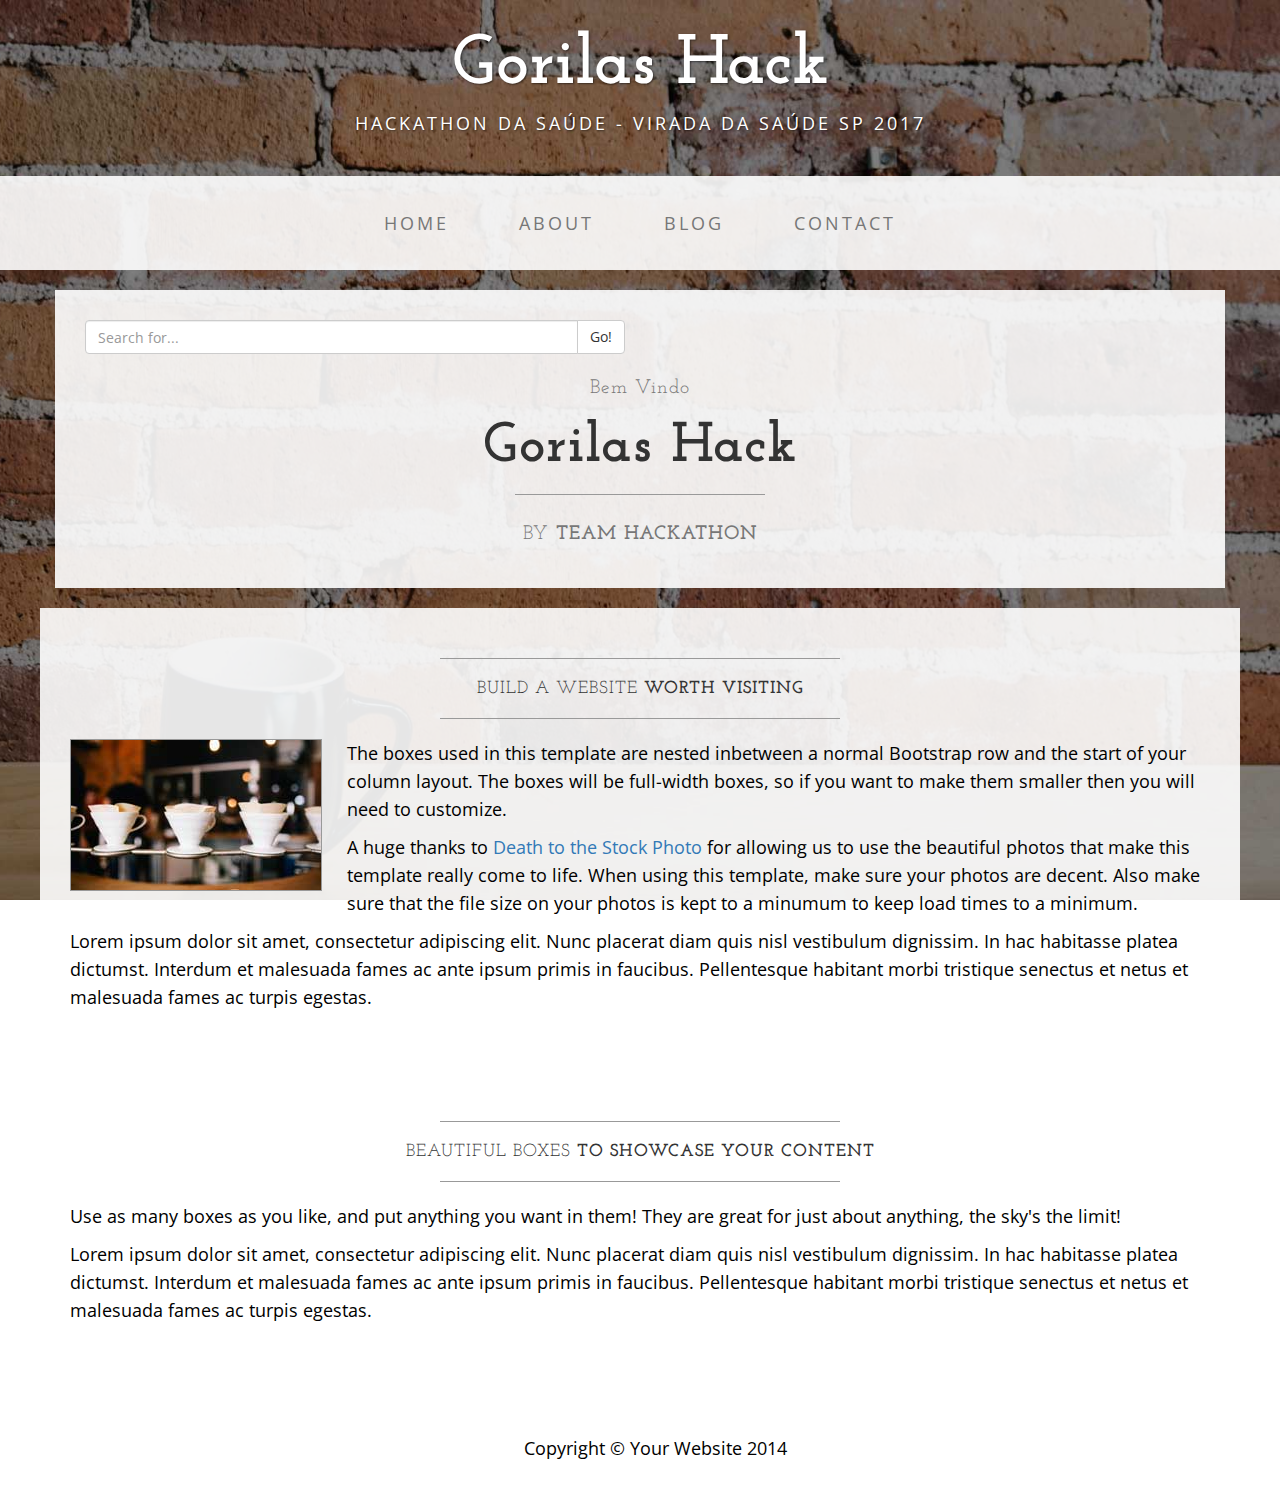
<file: index.html>
<!DOCTYPE html>
<html lang="en">

<head>

    <meta charset="utf-8">
    <meta http-equiv="X-UA-Compatible" content="IE=edge">
    <meta name="viewport" content="width=device-width, initial-scale=1">
    <meta name="description" content="">
    <meta name="author" content="">

    <title>Business Casual - Start Bootstrap Theme</title>

    <!-- Bootstrap Core CSS -->
    <link href="css/bootstrap.min.css" rel="stylesheet">

    <!-- Custom CSS -->
    <link href="css/business-casual.css" rel="stylesheet">

    <!-- Fonts -->
    <link href="https://fonts.googleapis.com/css?family=Open+Sans:300italic,400italic,600italic,700italic,800italic,400,300,600,700,800" rel="stylesheet" type="text/css">
    <link href="https://fonts.googleapis.com/css?family=Josefin+Slab:100,300,400,600,700,100italic,300italic,400italic,600italic,700italic" rel="stylesheet" type="text/css">

    <!-- HTML5 Shim and Respond.js IE8 support of HTML5 elements and media queries -->
    <!-- WARNING: Respond.js doesn't work if you view the page via file:// -->
    <!--[if lt IE 9]>
        <script src="https://oss.maxcdn.com/libs/html5shiv/3.7.0/html5shiv.js"></script>
        <script src="https://oss.maxcdn.com/libs/respond.js/1.4.2/respond.min.js"></script>
    <![endif]-->

</head>

<body>

    <div class="brand">Gorilas Hack</div>
    <div class="address-bar">Hackathon da Saúde - Virada da Saúde SP 2017</div>

    <!-- Navigation -->
    <nav class="navbar navbar-default" role="navigation">
        <div class="container">
            <!-- Brand and toggle get grouped for better mobile display -->
            <div class="navbar-header">
                <button type="button" class="navbar-toggle" data-toggle="collapse" data-target="#bs-example-navbar-collapse-1">
                    <span class="sr-only">Toggle navigation</span>
                    <span class="icon-bar"></span>
                    <span class="icon-bar"></span>
                    <span class="icon-bar"></span>
                </button>
                <!-- navbar-brand is hidden on larger screens, but visible when the menu is collapsed -->
                <a class="navbar-brand" href="index.html">Gorilas Hack</a>
            </div>
            <!-- Collect the nav links, forms, and other content for toggling -->
            <div class="collapse navbar-collapse" id="bs-example-navbar-collapse-1">
                <ul class="nav navbar-nav">
                    <li>
                        <a href="index.html">Home</a>
                    </li>
                    <li>
                        <a href="about.html">About</a>
                    </li>
                    <li>
                        <a href="blog.html">Blog</a>
                    </li>
                    <li>
                        <a href="contact.html">Contact</a>
                    </li>
                </ul>
            </div>
            <!-- /.navbar-collapse -->
        </div>
        <!-- /.container -->
    </nav>

    <div class="container">

        <div class="row">
            <div class="box">
                <div class="col-lg-12 text-center">
                    <div id="carousel-example-generic" class="carousel slide">


                        <div class="row">
                     <div class="col-lg-6">
                       <div class="input-group">
                         <input  id="speakText" type="text" class="form-control" placeholder="Search for...">
                         <span class="input-group-btn">
                           <button id="search" class="btn btn-default" type="button">Go!</button>
                         </span>
                       </div><!-- /input-group -->
                     </div><!-- /.col-lg-6 -->
                   <!-- /.container -->


                    </div>
                    <h2 class="brand-before">
                        <small>Bem Vindo</small>
                    </h2>
                    <h1 class="brand-name">Gorilas Hack</h1>
                    <hr class="tagline-divider">
                    <h2>
                        <small>By
                            <strong>Team Hackathon</strong>
                        </small>
                    </h2>
                </div>
            </div>
        </div>

        <div class="row">
            <div class="box">
                <div class="col-lg-12">
                    <hr>
                    <h2 class="intro-text text-center">Build a website
                        <strong>worth visiting</strong>
                    </h2>
                    <hr>
                    <img class="img-responsive img-border img-left" src="img/intro-pic.jpg" alt="">
                    <hr class="visible-xs">
                    <p>The boxes used in this template are nested inbetween a normal Bootstrap row and the start of your column layout. The boxes will be full-width boxes, so if you want to make them smaller then you will need to customize.</p>
                    <p>A huge thanks to <a href="http://join.deathtothestockphoto.com/" target="_blank">Death to the Stock Photo</a> for allowing us to use the beautiful photos that make this template really come to life. When using this template, make sure your photos are decent. Also make sure that the file size on your photos is kept to a minumum to keep load times to a minimum.</p>
                    <p>Lorem ipsum dolor sit amet, consectetur adipiscing elit. Nunc placerat diam quis nisl vestibulum dignissim. In hac habitasse platea dictumst. Interdum et malesuada fames ac ante ipsum primis in faucibus. Pellentesque habitant morbi tristique senectus et netus et malesuada fames ac turpis egestas.</p>
                </div>
            </div>
        </div>

        <div class="row">
            <div class="box">
                <div class="col-lg-12">
                    <hr>
                    <h2 class="intro-text text-center">Beautiful boxes
                        <strong>to showcase your content</strong>
                    </h2>
                    <hr>
                    <p>Use as many boxes as you like, and put anything you want in them! They are great for just about anything, the sky's the limit!</p>
                    <p>Lorem ipsum dolor sit amet, consectetur adipiscing elit. Nunc placerat diam quis nisl vestibulum dignissim. In hac habitasse platea dictumst. Interdum et malesuada fames ac ante ipsum primis in faucibus. Pellentesque habitant morbi tristique senectus et netus et malesuada fames ac turpis egestas.</p>
                </div>
            </div>
        </div>

    </div>
    <!-- /.container -->

    <footer>
        <div class="container">
            <div class="row">
                <div class="col-lg-12 text-center">
                    <p>Copyright &copy; Your Website 2014</p>
                </div>
            </div>
        </div>
    </footer>

    <!-- jQuery -->
    <script src="js/jquery.js"></script>

    <!-- Bootstrap Core JavaScript -->
    <script src="js/bootstrap.min.js"></script>
    <script src="js/test1.js" ></script>

</body>

</html>
</file>
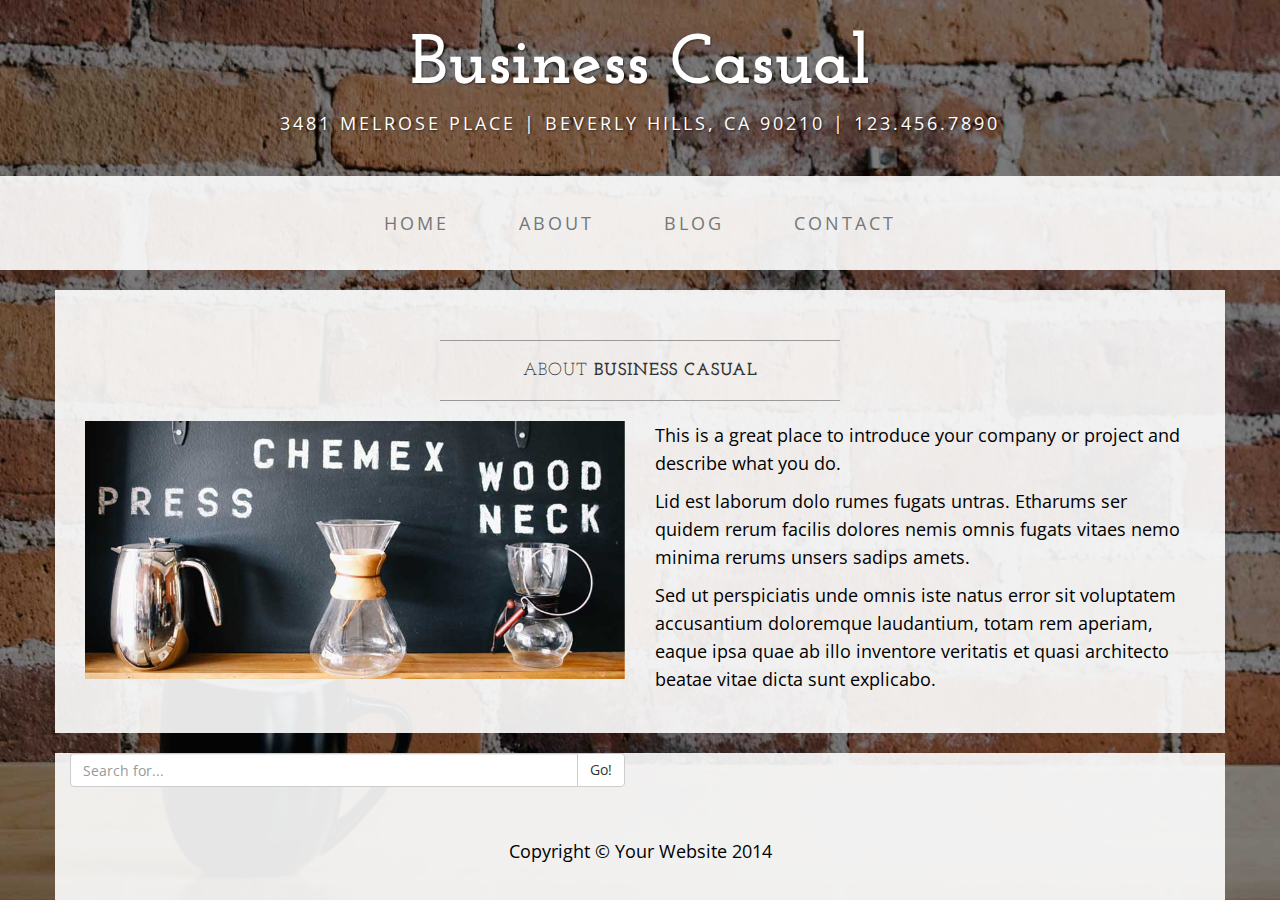
<file: about.html>
<!DOCTYPE html>
<html lang="en">

<head>

    <meta charset="utf-8">
    <meta http-equiv="X-UA-Compatible" content="IE=edge">
    <meta name="viewport" content="width=device-width, initial-scale=1">
    <meta name="description" content="">
    <meta name="author" content="">

    <title>About - Business Casual - Start Bootstrap Theme</title>

    <!-- Bootstrap Core CSS -->
    <link href="css/bootstrap.min.css" rel="stylesheet">

    <!-- Custom CSS -->
    <link href="css/business-casual.css" rel="stylesheet">

    <!-- Fonts -->
    <link href="https://fonts.googleapis.com/css?family=Open+Sans:300italic,400italic,600italic,700italic,800italic,400,300,600,700,800" rel="stylesheet" type="text/css">
    <link href="https://fonts.googleapis.com/css?family=Josefin+Slab:100,300,400,600,700,100italic,300italic,400italic,600italic,700italic" rel="stylesheet" type="text/css">

    <!-- HTML5 Shim and Respond.js IE8 support of HTML5 elements and media queries -->
    <!-- WARNING: Respond.js doesn't work if you view the page via file:// -->
    <!--[if lt IE 9]>
        <script src="https://oss.maxcdn.com/libs/html5shiv/3.7.0/html5shiv.js"></script>
        <script src="https://oss.maxcdn.com/libs/respond.js/1.4.2/respond.min.js"></script>
    <![endif]-->

</head>

<body>

    <div class="brand">Business Casual</div>
    <div class="address-bar">3481 Melrose Place | Beverly Hills, CA 90210 | 123.456.7890</div>

    <!-- Navigation -->
    <nav class="navbar navbar-default" role="navigation">
        <div class="container">
            <!-- Brand and toggle get grouped for better mobile display -->
            <div class="navbar-header">
                <button type="button" class="navbar-toggle" data-toggle="collapse" data-target="#bs-example-navbar-collapse-1">
                    <span class="sr-only">Toggle navigation</span>
                    <span class="icon-bar"></span>
                    <span class="icon-bar"></span>
                    <span class="icon-bar"></span>
                </button>
                <!-- navbar-brand is hidden on larger screens, but visible when the menu is collapsed -->
                <a class="navbar-brand" href="index.html">Business Casual</a>
            </div>
            <!-- Collect the nav links, forms, and other content for toggling -->
            <div class="collapse navbar-collapse" id="bs-example-navbar-collapse-1">
                <ul class="nav navbar-nav">
                    <li>
                        <a href="index.html">Home</a>
                    </li>
                    <li>
                        <a href="about.html">About</a>
                    </li>
                    <li>
                        <a href="blog.html">Blog</a>
                    </li>
                    <li>
                        <a href="contact.html">Contact</a>
                    </li>
                </ul>
            </div>
            <!-- /.navbar-collapse -->
        </div>
        <!-- /.container -->
    </nav>

    <div class="container">

        <div class="row">
            <div class="box">
                <div class="col-lg-12">
                    <hr>
                    <h2 class="intro-text text-center">About
                        <strong>business casual</strong>
                    </h2>
                    <hr>
                </div>
                <div class="col-md-6">
                    <img class="img-responsive img-border-left" src="img/slide-2.jpg" alt="">
                </div>
                <div class="col-md-6">
                    <p>This is a great place to introduce your company or project and describe what you do.</p>
                    <p>Lid est laborum dolo rumes fugats untras. Etharums ser quidem rerum facilis dolores nemis omnis fugats vitaes nemo minima rerums unsers sadips amets.</p>
                    <p>Sed ut perspiciatis unde omnis iste natus error sit voluptatem accusantium doloremque laudantium, totam rem aperiam, eaque ipsa quae ab illo inventore veritatis et quasi architecto beatae vitae dicta sunt explicabo.</p>
                </div>
                <div class="clearfix"></div>
            </div>
        </div>

        <div class="row">
     <div class="col-lg-6">
       <div class="input-group">
         <input type="text" class="form-control" placeholder="Search for...">
         <span class="input-group-btn">
           <button class="btn btn-default" type="button">Go!</button>
         </span>
       </div><!-- /input-group -->
     </div><!-- /.col-lg-6 -->
   <!-- /.container -->


    <footer>
        <div class="container">
            <div class="row">
                <div class="col-lg-12 text-center">
                    <p>Copyright &copy; Your Website 2014</p>
                </div>
            </div>
        </div>
    </footer>

    <!-- jQuery -->
    <script src="js/jquery.js"></script>

    <!-- Bootstrap Core JavaScript -->
    <script src="js/bootstrap.min.js"></script>

</body>

</html>
</file>
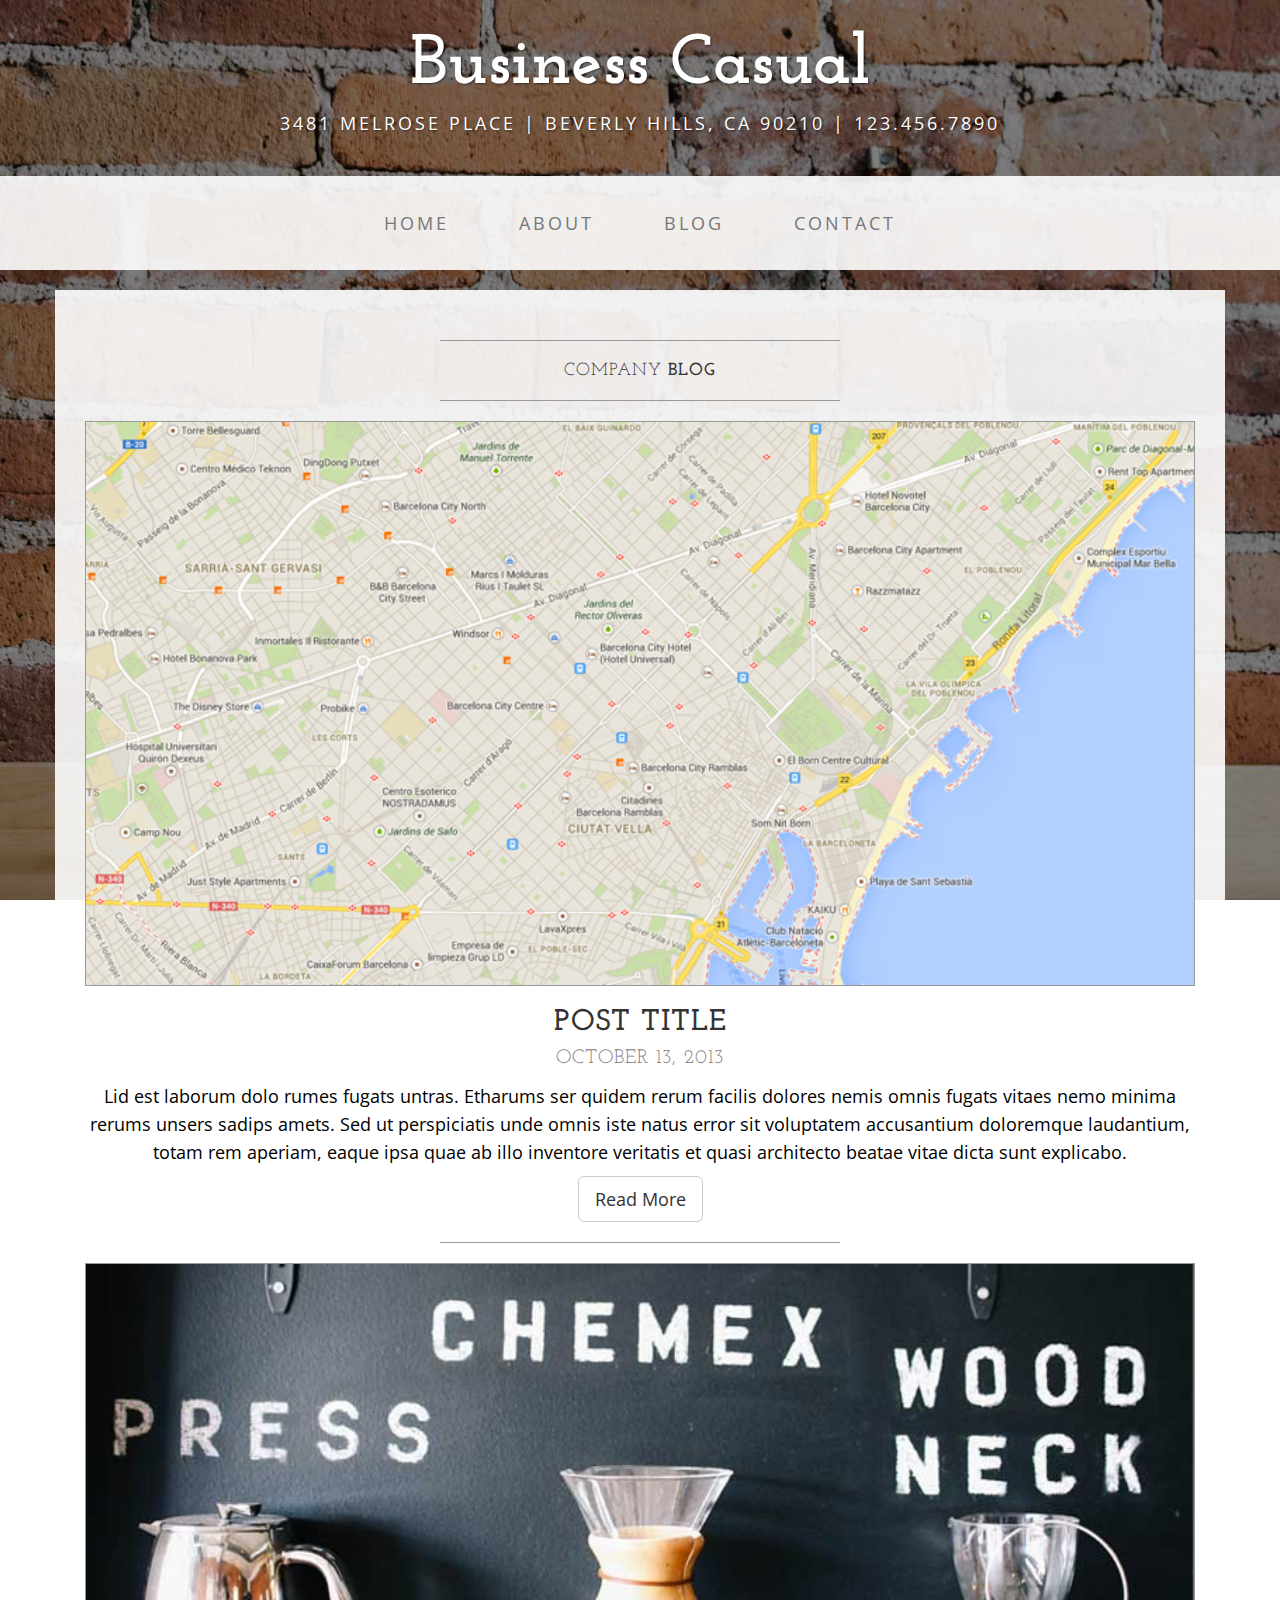
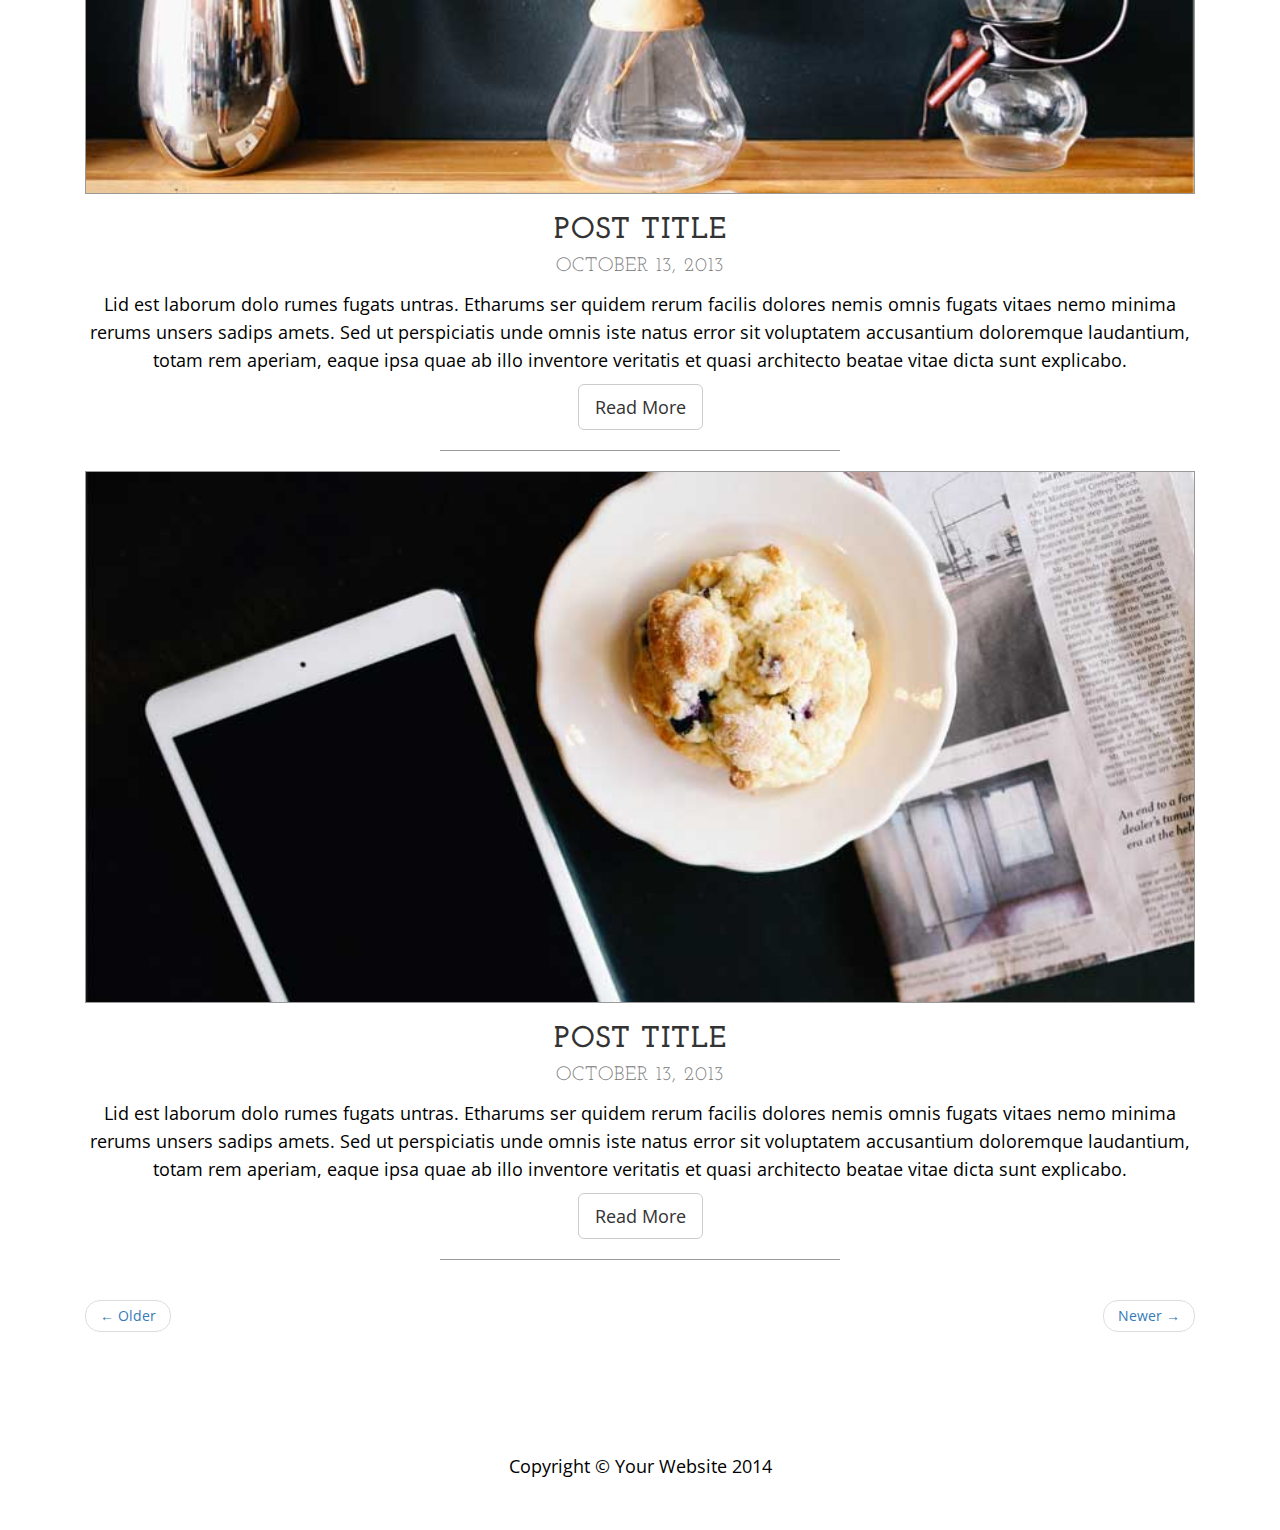
<file: blog.html>
<!DOCTYPE html>
<html lang="en">

<head>

    <meta charset="utf-8">
    <meta http-equiv="X-UA-Compatible" content="IE=edge">
    <meta name="viewport" content="width=device-width, initial-scale=1">
    <meta name="description" content="">
    <meta name="author" content="">

    <title>Blog - Business Casual - Start Bootstrap Theme</title>

    <!-- Bootstrap Core CSS -->
    <link href="css/bootstrap.min.css" rel="stylesheet">

    <!-- Custom CSS -->
    <link href="css/business-casual.css" rel="stylesheet">

    <!-- Fonts -->
    <link href="https://fonts.googleapis.com/css?family=Open+Sans:300italic,400italic,600italic,700italic,800italic,400,300,600,700,800" rel="stylesheet" type="text/css">
    <link href="https://fonts.googleapis.com/css?family=Josefin+Slab:100,300,400,600,700,100italic,300italic,400italic,600italic,700italic" rel="stylesheet" type="text/css">

    <!-- HTML5 Shim and Respond.js IE8 support of HTML5 elements and media queries -->
    <!-- WARNING: Respond.js doesn't work if you view the page via file:// -->
    <!--[if lt IE 9]>
        <script src="https://oss.maxcdn.com/libs/html5shiv/3.7.0/html5shiv.js"></script>
        <script src="https://oss.maxcdn.com/libs/respond.js/1.4.2/respond.min.js"></script>
    <![endif]-->

</head>

<body>

    <div class="brand">Business Casual</div>
    <div class="address-bar">3481 Melrose Place | Beverly Hills, CA 90210 | 123.456.7890</div>

    <!-- Navigation -->
    <nav class="navbar navbar-default" role="navigation">
        <div class="container">
            <!-- Brand and toggle get grouped for better mobile display -->
            <div class="navbar-header">
                <button type="button" class="navbar-toggle" data-toggle="collapse" data-target="#bs-example-navbar-collapse-1">
                    <span class="sr-only">Toggle navigation</span>
                    <span class="icon-bar"></span>
                    <span class="icon-bar"></span>
                    <span class="icon-bar"></span>
                </button>
                <!-- navbar-brand is hidden on larger screens, but visible when the menu is collapsed -->
                <a class="navbar-brand" href="index.html">Business Casual</a>
            </div>
            <!-- Collect the nav links, forms, and other content for toggling -->
            <div class="collapse navbar-collapse" id="bs-example-navbar-collapse-1">
                <ul class="nav navbar-nav">
                    <li>
                        <a href="index.html">Home</a>
                    </li>
                    <li>
                        <a href="about.html">About</a>
                    </li>
                    <li>
                        <a href="blog.html">Blog</a>
                    </li>
                    <li>
                        <a href="contact.html">Contact</a>
                    </li>
                </ul>
            </div>
            <!-- /.navbar-collapse -->
        </div>
        <!-- /.container -->
    </nav>

    <div class="container">

        <div class="row">
            <div class="box">
                <div class="col-lg-12">
                    <hr>
                    <h2 class="intro-text text-center">Company
                        <strong>blog</strong>
                    </h2>
                    <hr>
                </div>
                <div class="col-lg-12 text-center">
                    <img class="img-responsive img-border img-full" src="img/slide-1.jpg" alt="">
                    <h2>Post Title
                        <br>
                        <small>October 13, 2013</small>
                    </h2>
                    <p>Lid est laborum dolo rumes fugats untras. Etharums ser quidem rerum facilis dolores nemis omnis fugats vitaes nemo minima rerums unsers sadips amets. Sed ut perspiciatis unde omnis iste natus error sit voluptatem accusantium doloremque laudantium, totam rem aperiam, eaque ipsa quae ab illo inventore veritatis et quasi architecto beatae vitae dicta sunt explicabo.</p>
                    <a href="#" class="btn btn-default btn-lg">Read More</a>
                    <hr>
                </div>
                <div class="col-lg-12 text-center">
                    <img class="img-responsive img-border img-full" src="img/slide-2.jpg" alt="">
                    <h2>Post Title
                        <br>
                        <small>October 13, 2013</small>
                    </h2>
                    <p>Lid est laborum dolo rumes fugats untras. Etharums ser quidem rerum facilis dolores nemis omnis fugats vitaes nemo minima rerums unsers sadips amets. Sed ut perspiciatis unde omnis iste natus error sit voluptatem accusantium doloremque laudantium, totam rem aperiam, eaque ipsa quae ab illo inventore veritatis et quasi architecto beatae vitae dicta sunt explicabo.</p>
                    <a href="#" class="btn btn-default btn-lg">Read More</a>
                    <hr>
                </div>
                <div class="col-lg-12 text-center">
                    <img class="img-responsive img-border img-full" src="img/slide-3.jpg" alt="">
                    <h2>Post Title
                        <br>
                        <small>October 13, 2013</small>
                    </h2>
                    <p>Lid est laborum dolo rumes fugats untras. Etharums ser quidem rerum facilis dolores nemis omnis fugats vitaes nemo minima rerums unsers sadips amets. Sed ut perspiciatis unde omnis iste natus error sit voluptatem accusantium doloremque laudantium, totam rem aperiam, eaque ipsa quae ab illo inventore veritatis et quasi architecto beatae vitae dicta sunt explicabo.</p>
                    <a href="#" class="btn btn-default btn-lg">Read More</a>
                    <hr>
                </div>
                <div class="col-lg-12 text-center">
                    <ul class="pager">
                        <li class="previous"><a href="#">&larr; Older</a>
                        </li>
                        <li class="next"><a href="#">Newer &rarr;</a>
                        </li>
                    </ul>
                </div>
            </div>
        </div>

    </div>
    <!-- /.container -->

    <footer>
        <div class="container">
            <div class="row">
                <div class="col-lg-12 text-center">
                    <p>Copyright &copy; Your Website 2014</p>
                </div>
            </div>
        </div>
    </footer>

    <!-- jQuery -->
    <script src="js/jquery.js"></script>

    <!-- Bootstrap Core JavaScript -->
    <script src="js/bootstrap.min.js"></script>

</body>

</html>
</file>
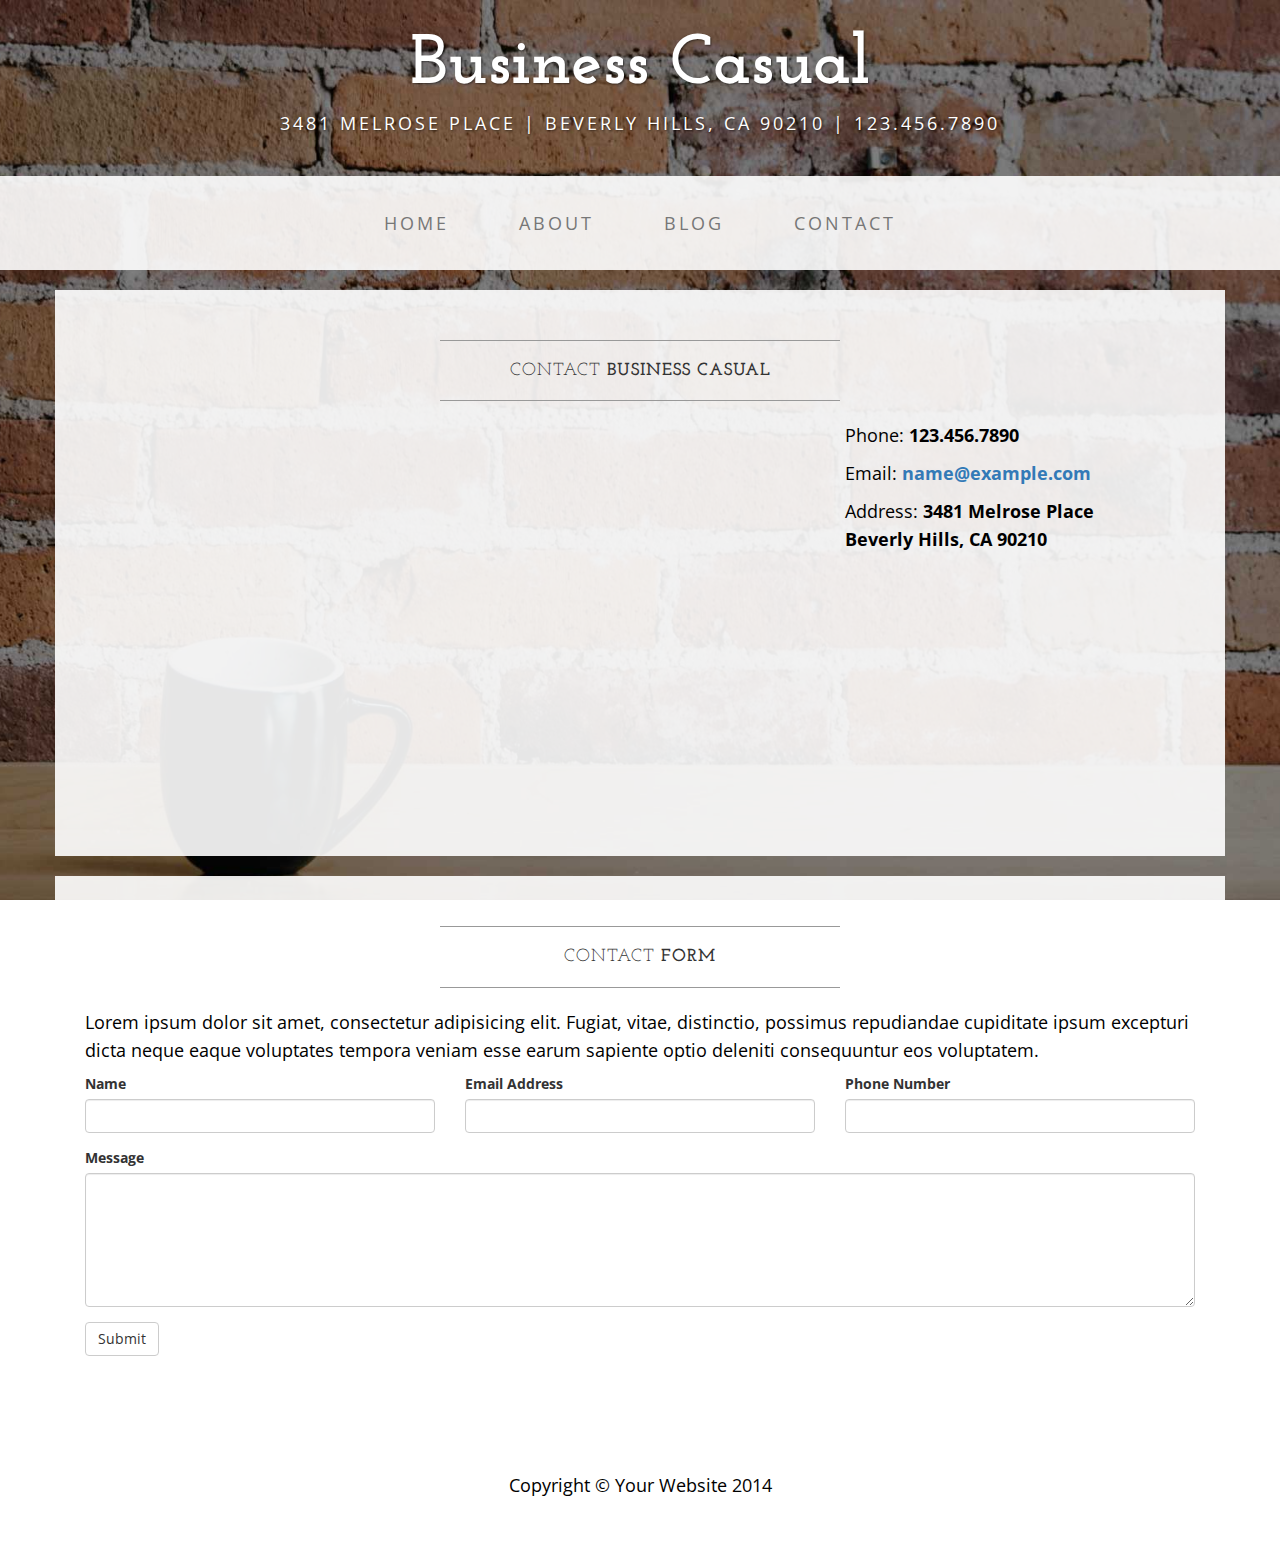
<file: contact.html>
<!DOCTYPE html>
<html lang="en">

<head>

    <meta charset="utf-8">
    <meta http-equiv="X-UA-Compatible" content="IE=edge">
    <meta name="viewport" content="width=device-width, initial-scale=1">
    <meta name="description" content="">
    <meta name="author" content="">

    <title>Contact - Business Casual - Start Bootstrap Theme</title>

    <!-- Bootstrap Core CSS -->
    <link href="css/bootstrap.min.css" rel="stylesheet">

    <!-- Custom CSS -->
    <link href="css/business-casual.css" rel="stylesheet">

    <!-- Fonts -->
    <link href="https://fonts.googleapis.com/css?family=Open+Sans:300italic,400italic,600italic,700italic,800italic,400,300,600,700,800" rel="stylesheet" type="text/css">
    <link href="https://fonts.googleapis.com/css?family=Josefin+Slab:100,300,400,600,700,100italic,300italic,400italic,600italic,700italic" rel="stylesheet" type="text/css">

    <!-- HTML5 Shim and Respond.js IE8 support of HTML5 elements and media queries -->
    <!-- WARNING: Respond.js doesn't work if you view the page via file:// -->
    <!--[if lt IE 9]>
        <script src="https://oss.maxcdn.com/libs/html5shiv/3.7.0/html5shiv.js"></script>
        <script src="https://oss.maxcdn.com/libs/respond.js/1.4.2/respond.min.js"></script>
    <![endif]-->

</head>

<body>

    <div class="brand">Business Casual</div>
    <div class="address-bar">3481 Melrose Place | Beverly Hills, CA 90210 | 123.456.7890</div>

    <!-- Navigation -->
    <nav class="navbar navbar-default" role="navigation">
        <div class="container">
            <!-- Brand and toggle get grouped for better mobile display -->
            <div class="navbar-header">
                <button type="button" class="navbar-toggle" data-toggle="collapse" data-target="#bs-example-navbar-collapse-1">
                    <span class="sr-only">Toggle navigation</span>
                    <span class="icon-bar"></span>
                    <span class="icon-bar"></span>
                    <span class="icon-bar"></span>
                </button>
                <!-- navbar-brand is hidden on larger screens, but visible when the menu is collapsed -->
                <a class="navbar-brand" href="index.html">Business Casual</a>
            </div>
            <!-- Collect the nav links, forms, and other content for toggling -->
            <div class="collapse navbar-collapse" id="bs-example-navbar-collapse-1">
                <ul class="nav navbar-nav">
                    <li>
                        <a href="index.html">Home</a>
                    </li>
                    <li>
                        <a href="about.html">About</a>
                    </li>
                    <li>
                        <a href="blog.html">Blog</a>
                    </li>
                    <li>
                        <a href="contact.html">Contact</a>
                    </li>
                </ul>
            </div>
            <!-- /.navbar-collapse -->
        </div>
        <!-- /.container -->
    </nav>

    <div class="container">

        <div class="row">
            <div class="box">
                <div class="col-lg-12">
                    <hr>
                    <h2 class="intro-text text-center">Contact
                        <strong>business casual</strong>
                    </h2>
                    <hr>
                </div>
                <div class="col-md-8">
                    <!-- Embedded Google Map using an iframe - to select your location find it on Google maps and paste the link as the iframe src. If you want to use the Google Maps API instead then have at it! -->
                    <iframe width="100%" height="400" frameborder="0" scrolling="no" marginheight="0" marginwidth="0" src="http://maps.google.com/maps?hl=en&amp;ie=UTF8&amp;ll=37.0625,-95.677068&amp;spn=56.506174,79.013672&amp;t=m&amp;z=4&amp;output=embed"></iframe>
                </div>
                <div class="col-md-4">
                    <p>Phone:
                        <strong>123.456.7890</strong>
                    </p>
                    <p>Email:
                        <strong><a href="mailto:name@example.com">name@example.com</a></strong>
                    </p>
                    <p>Address:
                        <strong>3481 Melrose Place
                            <br>Beverly Hills, CA 90210</strong>
                    </p>
                </div>
                <div class="clearfix"></div>
            </div>
        </div>

        <div class="row">
            <div class="box">
                <div class="col-lg-12">
                    <hr>
                    <h2 class="intro-text text-center">Contact
                        <strong>form</strong>
                    </h2>
                    <hr>
                    <p>Lorem ipsum dolor sit amet, consectetur adipisicing elit. Fugiat, vitae, distinctio, possimus repudiandae cupiditate ipsum excepturi dicta neque eaque voluptates tempora veniam esse earum sapiente optio deleniti consequuntur eos voluptatem.</p>
                    <form role="form">
                        <div class="row">
                            <div class="form-group col-lg-4">
                                <label>Name</label>
                                <input type="text" class="form-control">
                            </div>
                            <div class="form-group col-lg-4">
                                <label>Email Address</label>
                                <input type="email" class="form-control">
                            </div>
                            <div class="form-group col-lg-4">
                                <label>Phone Number</label>
                                <input type="tel" class="form-control">
                            </div>
                            <div class="clearfix"></div>
                            <div class="form-group col-lg-12">
                                <label>Message</label>
                                <textarea class="form-control" rows="6"></textarea>
                            </div>
                            <div class="form-group col-lg-12">
                                <input type="hidden" name="save" value="contact">
                                <button type="submit" class="btn btn-default">Submit</button>
                            </div>
                        </div>
                    </form>
                </div>
            </div>
        </div>

    </div>
    <!-- /.container -->

    <footer>
        <div class="container">
            <div class="row">
                <div class="col-lg-12 text-center">
                    <p>Copyright &copy; Your Website 2014</p>
                </div>
            </div>
        </div>
    </footer>

    <!-- jQuery -->
    <script src="js/jquery.js"></script>

    <!-- Bootstrap Core JavaScript -->
    <script src="js/bootstrap.min.js"></script>

</body>

</html>
</file>
<file: css/business-casual.css>
/*!
 * Start Bootstrap - Business Casual (http://startbootstrap.com/)
 * Copyright 2013-2016 Start Bootstrap
 * Licensed under MIT (https://github.com/BlackrockDigital/startbootstrap/blob/gh-pages/LICENSE)
 */

body {
    font-family: "Open Sans","Helvetica Neue",Helvetica,Arial,sans-serif;
    background: url('../img/bg.jpg') no-repeat center center fixed;
    -webkit-background-size: cover;
    -moz-background-size: cover;
    background-size: cover;
    -o-background-size: cover;
}

h1,
h2,
h3,
h4,
h5,
h6 {
    text-transform: uppercase;
    font-family: "Josefin Slab","Helvetica Neue",Helvetica,Arial,sans-serif;
    font-weight: 700;
    letter-spacing: 1px;
}

p {
    font-size: 1.25em;
    line-height: 1.6;
    color: #000;
}

hr {
    max-width: 400px;
    border-color: #999999;
}

.brand,
.address-bar {
    display: none;
}

.navbar-brand {
    text-transform: uppercase;
    font-weight: 900;
    letter-spacing: 2px;
}

.navbar-nav {
    text-transform: uppercase;
    font-weight: 400;
    letter-spacing: 3px;
}

.img-full {
    min-width: 100%;
}

.brand-before,
.brand-name {
    text-transform: capitalize;
}

.brand-before {
    margin: 15px 0;
}

.brand-name {
    margin: 0;
    font-size: 4em;
}

.tagline-divider {
    margin: 15px auto 3px;
    max-width: 250px;
    border-color: #999999;
}

.box {
    margin-bottom: 20px;
    padding: 30px 15px;
    background: #fff;
    background: rgba(255,255,255,0.9);
}

.intro-text {
    text-transform: uppercase;
    font-size: 1.25em;
    font-weight: 400;
    letter-spacing: 1px;
}

.img-border {
    float: none;
    margin: 0 auto 0;
    border: #999999 solid 1px;
}

.img-left {
    float: none;
    margin: 0 auto 0;
}

footer {
    background: #fff;
    background: rgba(255,255,255,0.9);
}

footer p {
    margin: 0;
    padding: 50px 0;
}

@media screen and (min-width:768px) {
    .brand {
        display: inherit;
        margin: 0;
        padding: 30px 0 10px;
        text-align: center;
        text-shadow: 1px 1px 2px rgba(0,0,0,0.5);
        font-family: "Josefin Slab","Helvetica Neue",Helvetica,Arial,sans-serif;
        font-size: 5em;
        font-weight: 700;
        line-height: normal;
        color: #fff;
    }

    .top-divider {
        margin-top: 0;
    }

    .img-left {
        float: left;
        margin-right: 25px;
    }

    .address-bar {
        display: inherit;
        margin: 0;
        padding: 0 0 40px;
        text-align: center;
        text-shadow: 1px 1px 2px rgba(0,0,0,0.5);
        text-transform: uppercase;
        font-size: 1.25em;
        font-weight: 400;
        letter-spacing: 3px;
        color: #fff;
    }

    .navbar {
        border-radius: 0;
    }

    .navbar-header {
        display: none;
    }

    .navbar {
        min-height: 0;
    }

    .navbar-default {
        border: none;
        background: #fff;
        background: rgba(255,255,255,0.9);
    }

    .nav>li>a {
        padding: 35px;
    }

    .navbar-nav>li>a {
        line-height: normal;
    }

    .navbar-nav {
        display: table;
        float: none;
        margin: 0 auto;
        table-layout: fixed;
        font-size: 1.25em;
    }
}

@media screen and (min-width:1200px) {
    .box:after {
        content: '';
        display: table;
        clear: both;
    }
}
</file>
